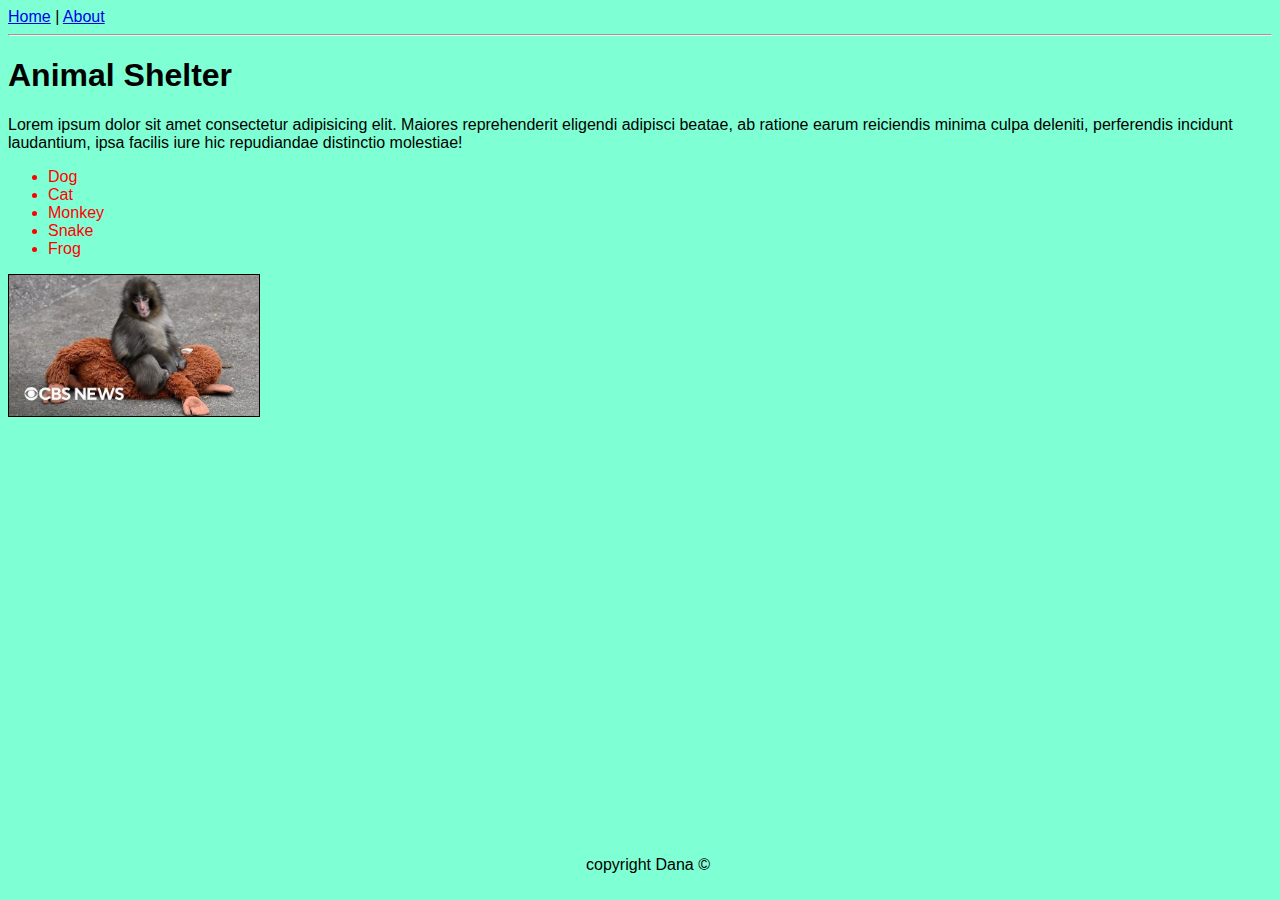
<file: index.html>
<!DOCTYPE html>
<html lang="en">
<head>
    <meta charset="UTF-8">
    <meta name="viewport" content="width=device-width, initial-scale=1.0">
    <title>Shelter</title>
    <link rel="stylesheet" href="style.css">

</head>
<body>
    <a href="index.html">Home</a>
    <span>|</span>
    <a href="about.html">About</a>
    <hr>

    <h1>Animal Shelter</h1>
    <p>Lorem ipsum dolor sit amet consectetur adipisicing elit. Maiores reprehenderit eligendi adipisci beatae, ab ratione earum reiciendis minima culpa deleniti, perferendis incidunt laudantium, ipsa facilis iure hic repudiandae distinctio molestiae!</p>
    <ul>
        <li>Dog</li>
        <li>Cat</li>
        <li>Monkey</li>
        <li>Snake</li>
        <li>Frog</li>
    </ul>

    <img class="home-image" src="assests/monkey.jpg" alt="">

    <div class="copyright">
    <p>copyright Dana &copy;</p>
    </div>
</body>
</html>
</file>
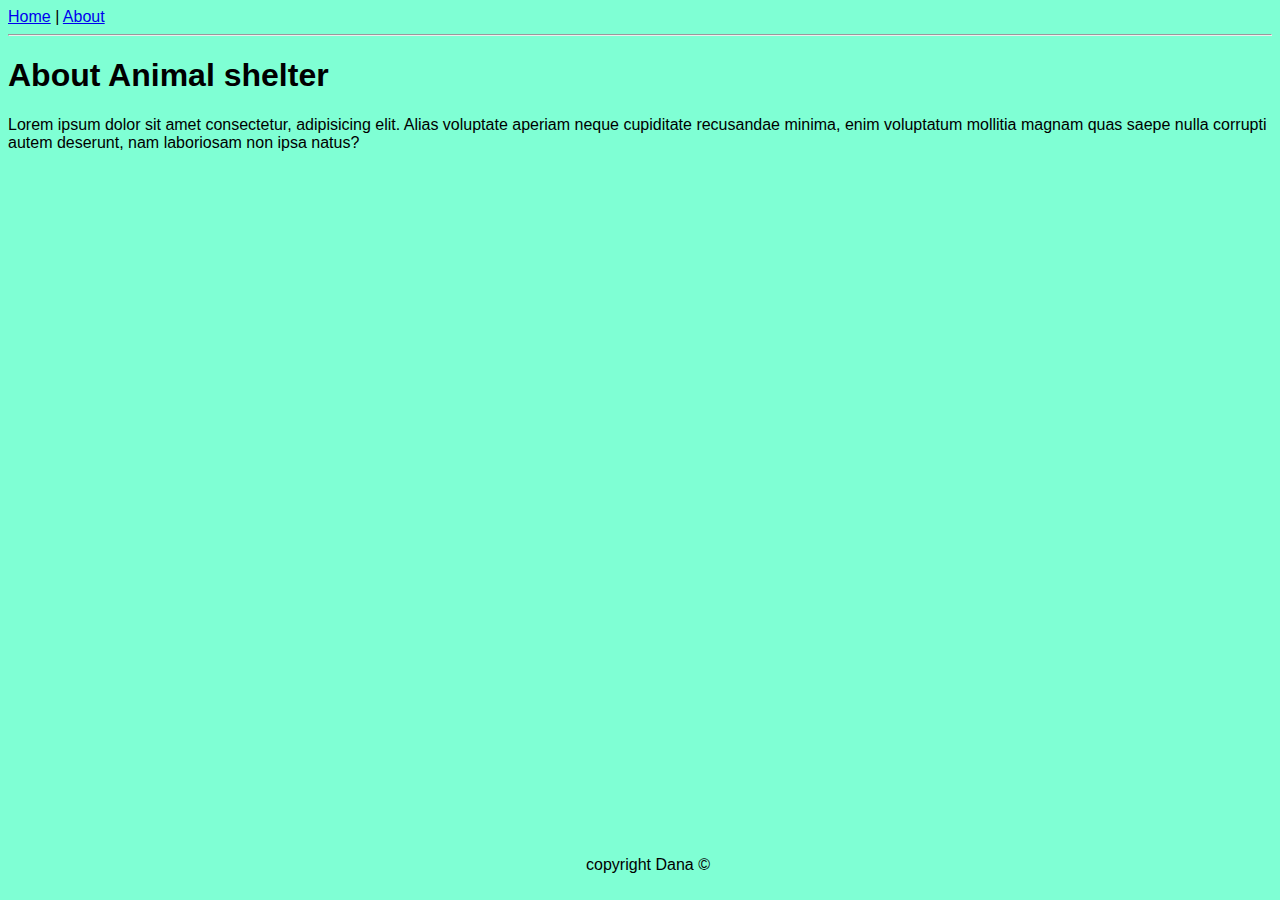
<file: about.html>
<!DOCTYPE html>
<html lang="en">
<head>
    <meta charset="UTF-8">
    <meta name="viewport" content="width=device-width, initial-scale=1.0">
    <title>About</title>
    <link rel="stylesheet" href="style.css">
</head>
<body>
    <a href="index.html">Home</a>
    <span>|</span>
    <a href="about.html">About</a>
    <hr>

    <h1>About Animal shelter</h1>
    <p>Lorem ipsum dolor sit amet consectetur, adipisicing elit. Alias voluptate aperiam neque cupiditate recusandae minima, enim voluptatum mollitia magnam quas saepe nulla corrupti autem deserunt, nam laboriosam non ipsa natus?</p>


    <div class="copyright">
    <p>copyright Dana &copy;</p>
    </div>


</body>
</html>
</file>
<file: style.css>
body{
    background-color: aquamarine;
    font-family: sans-serif;

    li{
        color:red
    }
    .home-image{
        width: 250px;
        border: 1px solid black;
    }

    .copyright{position: absolute;
    bottom: 10px;
    text-align: center;
    width: 100%;
    
    
    }

}
</file>
